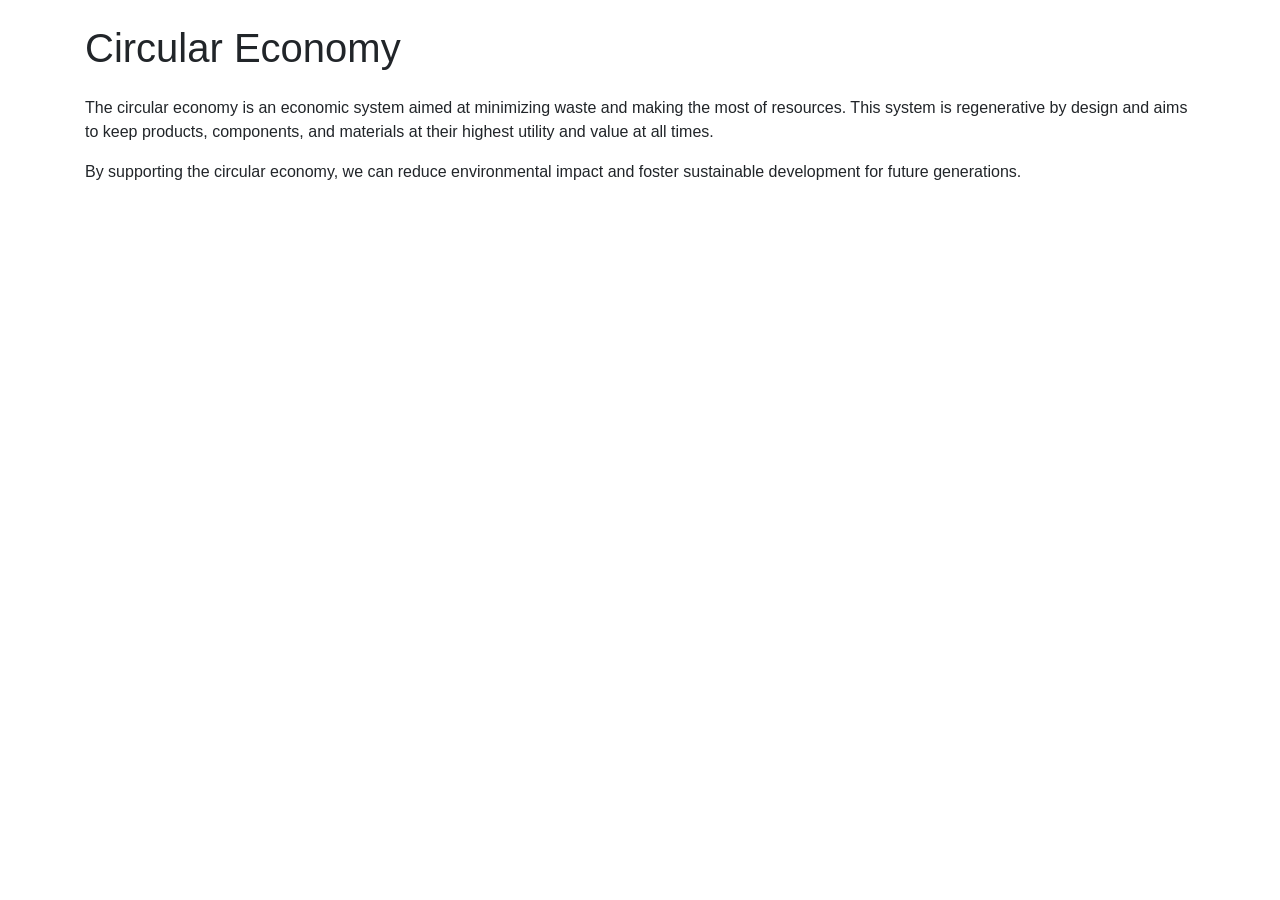
<file: templates/index.html>
<!DOCTYPE html>
<html lang="en">
<head>
    <meta charset="UTF-8">
    <meta name="viewport" content="width=device-width, initial-scale=1.0">
    <title>Circular Economy</title>
    <link href="https://maxcdn.bootstrapcdn.com/bootstrap/4.5.2/css/bootstrap.min.css" rel="stylesheet">
</head>
<body>
    <div class="container">
        <h1 class="my-4">Circular Economy</h1>
        <p>The circular economy is an economic system aimed at minimizing waste and making the most of resources. This system is regenerative by design and aims to keep products, components, and materials at their highest utility and value at all times.</p>
        <p>By supporting the circular economy, we can reduce environmental impact and foster sustainable development for future generations.</p>
    </div>
</body>
</html>
</file>
